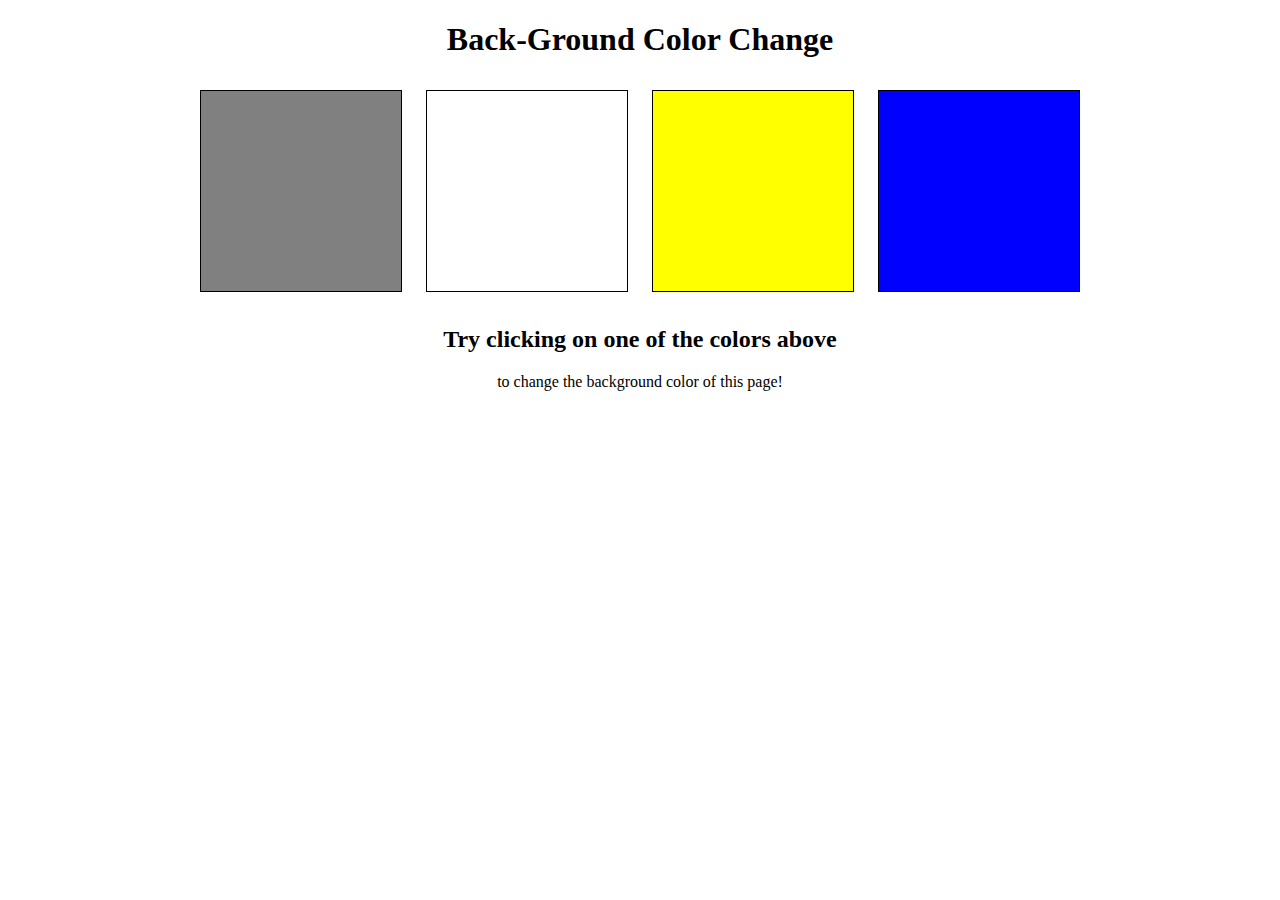
<file: backGroundColorChanger/index.html>
<!DOCTYPE html>
<html lang="en">
<head>
    <meta charset="UTF-8">
    <meta name="viewport" content="width=device-width, initial-scale=1.0">
    <title>BackGround Color Changer</title>
    <link rel="stylesheet" href="style.css">
</head>
<body>
    <h1>Back-Ground Color Change</h1>
    <span class="button" id="grey"></span>
    <span class="button" id="white"></span>
    <span class="button" id="yellow"></span>
    <span class="button" id="blue"></span>
    <h2>Try clicking on one of the colors above</h2>
    <div>to change the background color of this page!</div>

    <script src="server.js"></script>
</body>
</html>
</file>
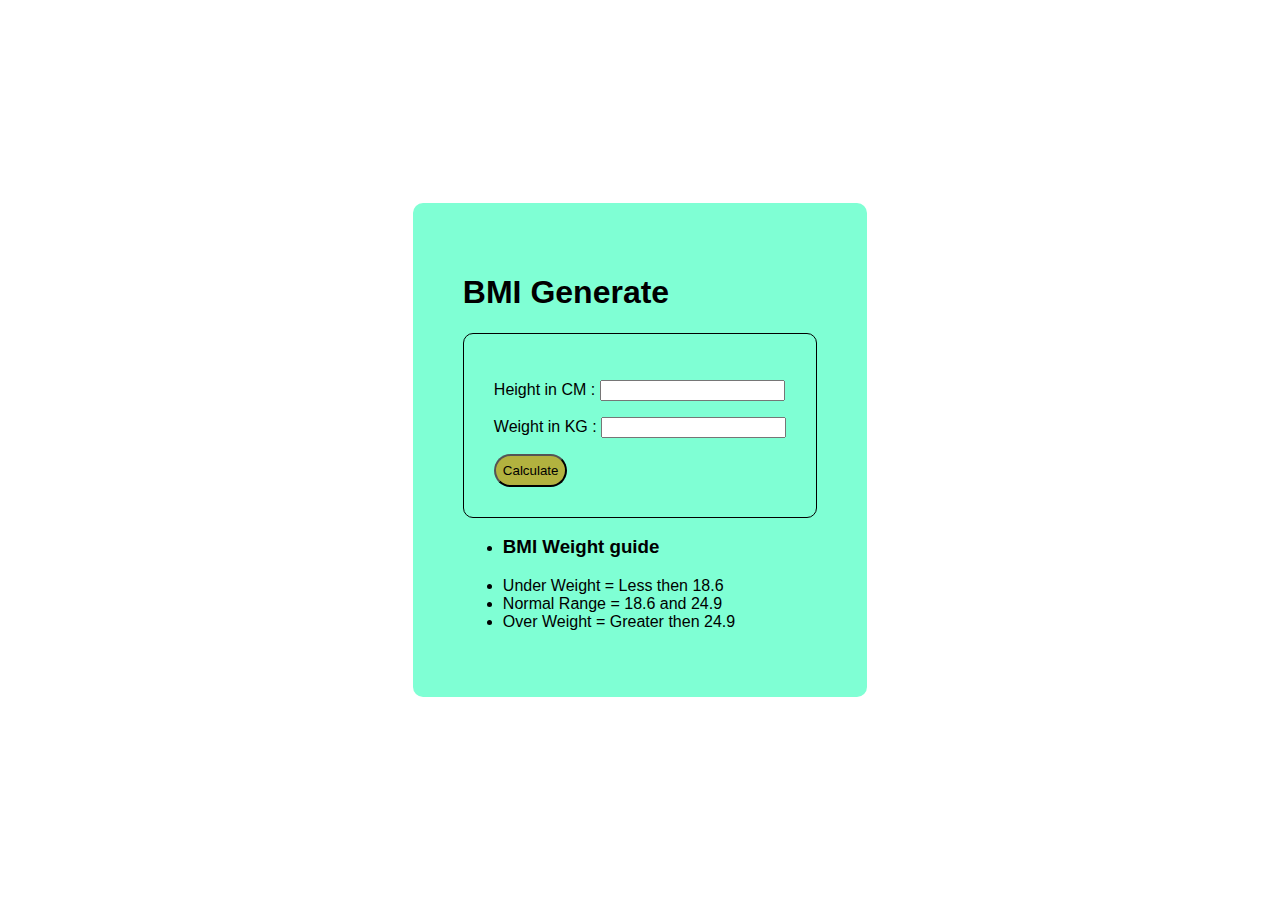
<file: bodyMassIndex/index.html>
<!DOCTYPE html>
<html lang="en">
<head>
    <meta charset="UTF-8">
    <meta name="viewport" content="width=device-width, initial-scale=1.0">
    <title>Body Mass Index</title>
    <link rel="stylesheet" href="style.css">
</head>
<body>
    <div class="container">
    <h1>BMI Generate</h1>
        <form class="form" >
            <p><label>Height in CM : </label><input type="text" id="height"></p>
            <p><label>Weight in KG : </label><input type="text" id="weight"></p>
            <button class="btn">Calculate</button>
            <div id="results"></div>
        </form>
            <div id="weight-guide">
                <ul>
                    <li><h3>BMI Weight guide</h3></li>
                </ul>
                <ul>
                    <li>Under Weight = Less then 18.6</li>
                    <li>Normal Range = 18.6 and 24.9 </li>
                    <li>Over Weight = Greater then 24.9</li>
                    
                </ul>
                
            </div>
        
   
</div>

    <script src="server.js"></script>
</body>
</html>
</file>
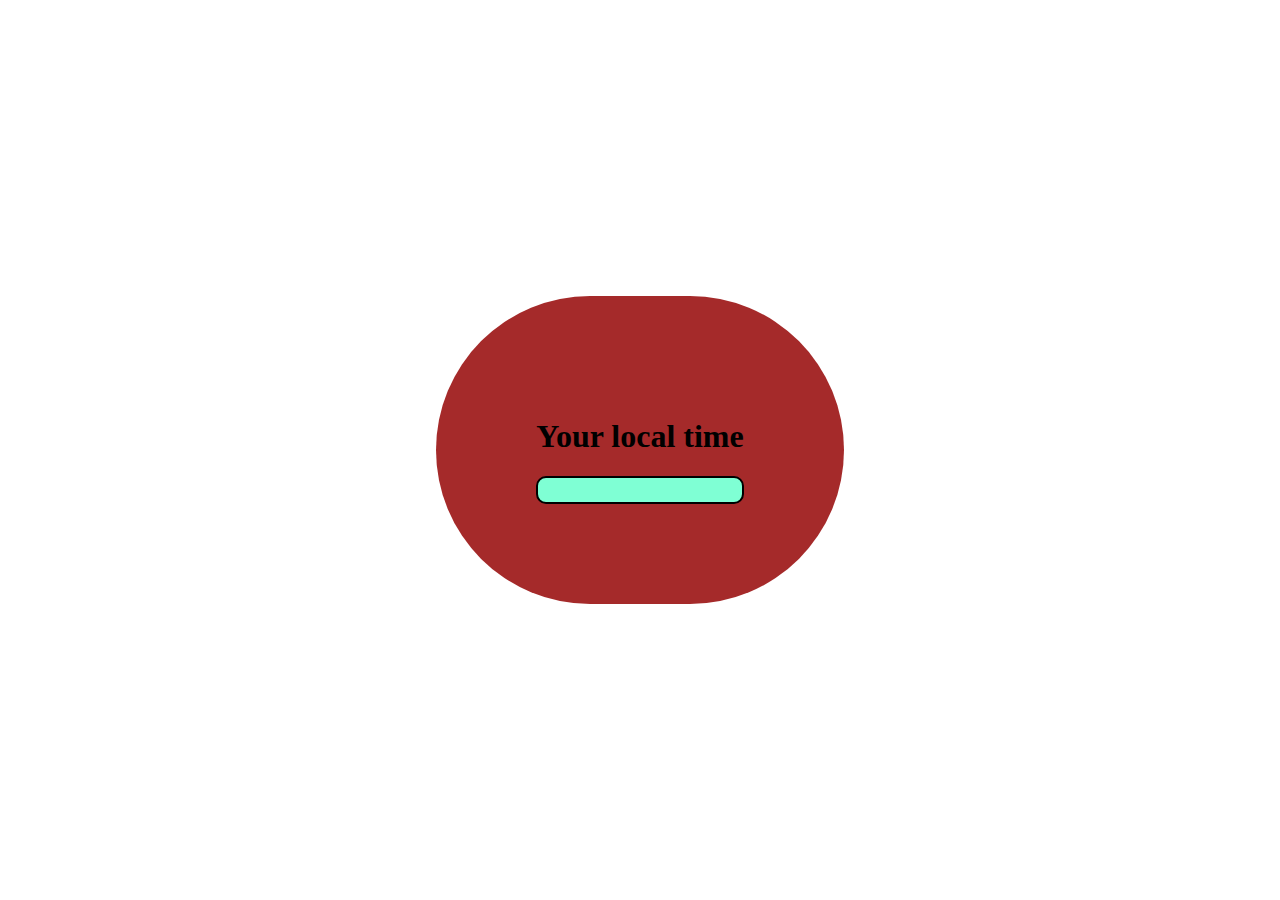
<file: digital_Clock/index.html>
<!DOCTYPE html>
<html lang="en">
<head>
    <meta charset="UTF-8">
    <meta name="viewport" content="width=device-width, initial-scale=1.0">
    <title>Digital Clock</title>
    <link rel="stylesheet" href="style.css">
</head>
<body>

    <div class="cneter">
        <div id="banner"><p><h1>Your local time</h1></p></div>
        <div id="clock"></div>
    </div>
    
    <script src="server.js"></script>
</body>
</html>
</file>
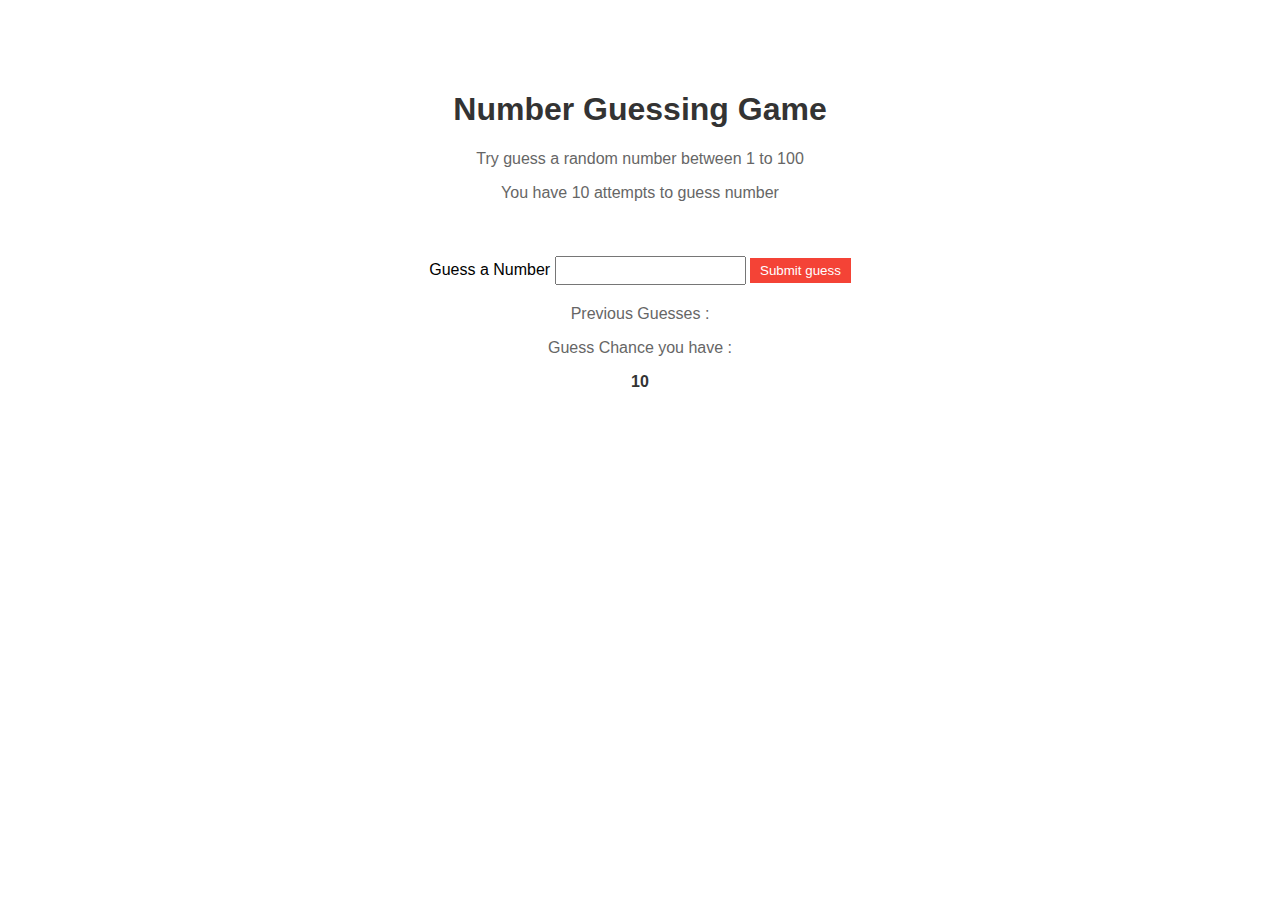
<file: guessTheNumber/index.html>
<!DOCTYPE html>
<html lang="en">
<head>
    <meta charset="UTF-8">
    <meta name="viewport" content="width=device-width, initial-scale=1.0">
    <title>Guess The Number</title>
    <link rel="stylesheet" href="style.css">
</head>
<body>
    <div class="wrapper">
        <h1>Number Guessing Game</h1>
        <p>Try guess a random number between 1 to 100</p>
        <p>You have 10 attempts to guess number </p>
        <br>
        <form class="form">
            <label for="guessField" id="guess">Guess a Number</label>
            <input type="text" id="guessField" class="guessField">
            <input type="submit" id="subt" value="Submit guess" class="guessSubmit">
        </form>

        <div class="resultParas"> 
            <p> Previous Guesses : <div class="guesses"></div> </p>
            <p> Guess Chance you have : <div class="lastResult">10</div> </p>
            <p class="lowOrHi"></p>
        </div>

    </div>




    <script src="server.js"></script>
</body>
</html>
</file>
<file: backGroundColorChanger/style.css>
body {
    text-align: center;
}

.button {
    display: inline-block;
    width: 200px;
    height: 200px;
    margin: 10px;
    cursor: pointer;
    border: 1px solid black;
}


#grey {
    background-color: grey;
}

#white {
    background-color: white;
}

#yellow {
    background-color: yellow;
}

#blue {
    background-color: blue;
}
</file>
<file: bodyMassIndex/style.css>
body {
    display: flex;
    flex-direction: column;
    align-items: center;
    justify-content: center;
    height: 100vh;
    margin: 0;
    font-family: Arial, sans-serif;
    
}

.btn{
    background-color: rgb(178, 178, 63);
    border-radius: 50px;
    padding: 7px 7px 7px 7px;
}
.form{
    border: 1px solid black;
    padding: 30px 30px 30px 30px;
    border-radius: 10px;
}

.container{
    height: auto;
    width: auto;
    background-color: aquamarine;
    padding: 50px 50px 50px 50px;
    border-radius: 10px;
}
</file>
<file: digital_Clock/style.css>
body {
    display: flex;
    flex-direction: column;
    align-items: center;
    justify-content: center;
    height: 100vh;
    margin: 0;
    
}

#clock{
    background-color: aquamarine;
    padding: 12px;
    border: 2px solid black;
    border-radius: 10px;
}

.cneter{
    height: auto;
    width: auto;
    background-color: brown;
    padding: 100px;
    border-radius: 100000px;
}
</file>
<file: guessTheNumber/style.css>
body {
    background-image: url('https://images.unsplash.com/photo-1611996575749-79a3a250f948?q=80&w=1470&auto=format&fit=crop&ixlib=rb-4.0.3&ixid=M3wxMjA3fDB8MHxwaG90by1wYWdlfHx8fGVufDB8fHx8fA%3D%3D');
    background-size: cover;
    background-repeat: no-repeat;
    font-family: Arial, sans-serif;
    margin: 0;
    padding: 0;
}

.wrapper {
    max-width: 600px;
    margin: 50px auto;
    padding: 20px;
    background-color: rgba(255, 255, 255, 0.8);
    border-radius: 10px;
    text-align: center;
}

h1 {
    color: #333;
}

p {
    color: #666;
}

.form {
    margin-top: 20px;
}

.guessField {
    padding: 5px;
}

.guessSubmit {
    padding: 5px 10px;
    background-color: #f44336;
    color: white;
    border: none;
    cursor: pointer;
}

.resultParas {
    margin-top: 20px;
}

.guesses {
    color: #333;
    font-weight: bold;
}

.lastResult {
    color: #333;
    font-weight: bold;
}

.lowOrHi {
    color: #333;
    font-weight: bold;
}
</file>
